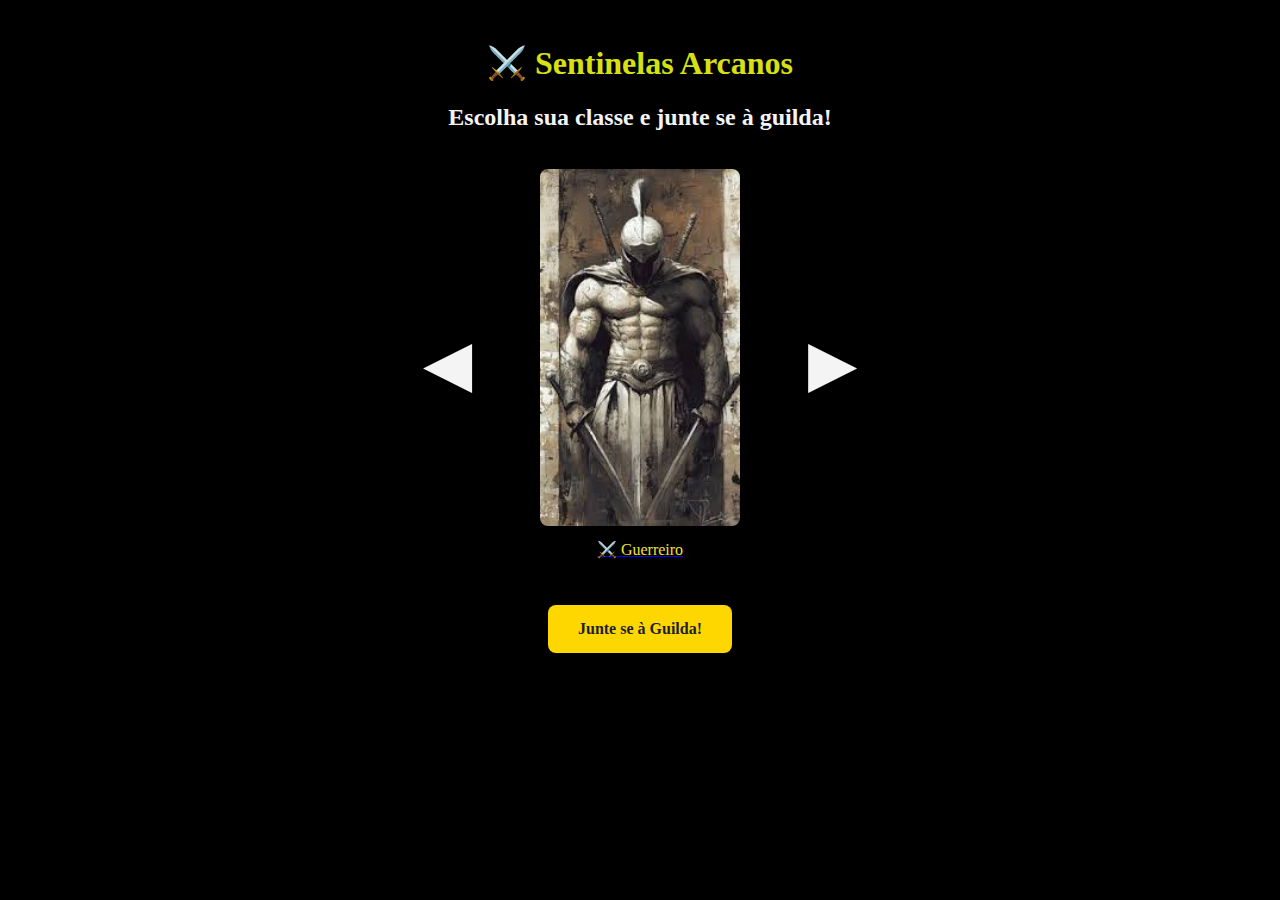
<file: Atividade 14 - O Portal da Guilda/index.html>
<!DOCTYPE html>
<html lang="pt-BR">
<head>
  <meta charset="UTF-8">
  <title>Sala das Classes</title>
  <link rel="stylesheet" href="./CSS/style.css">
  <link href="https://fonts.googleapis.com/css2?family=Cinzel&display=swap" rel="stylesheet">
</head>
<body>
  <header>
   <h1 class="titulo-centralizado">⚔️ Sentinelas Arcanos</h1>
    <h2 class="subtitulo">Escolha sua classe e junte se à guilda!</h2>
  </header>

  <section class="carrossel">
    <button id="prev">◀</button>

    <a href="classe-guerreiro.html" class="slide">
      <figure>
        <img src="./img/guerreiro.jpg" alt="Guerreiro">
        <figcaption>⚔️ Guerreiro</figcaption>
      </figure>
    </a>

    <a href="classe-mago.html" class="slide">
      <figure>
        <img src="./img/mago.jpg" alt="Mago">
        <figcaption>🧙Mago</figcaption>
      </figure>
    </a>

     <a href="classe-arqueiro.html" class="slide">
      <figure>
        <img src="./img/arqueiro.jpg" alt="Mago">
        <figcaption>🏹Arqueiro</figcaption>
      </figure>
    </a>

    <button id="next">▶</button>
  </section>

  <div class="cta" style="text-align: center; margin-top: 30px;">
    <a href="inscricao.html" class="botao-inscricao"> Junte se à Guilda!</a>
  </div>

  <script src="./JS/carrossel.js" defer></script>
</body>
</html>
</file>
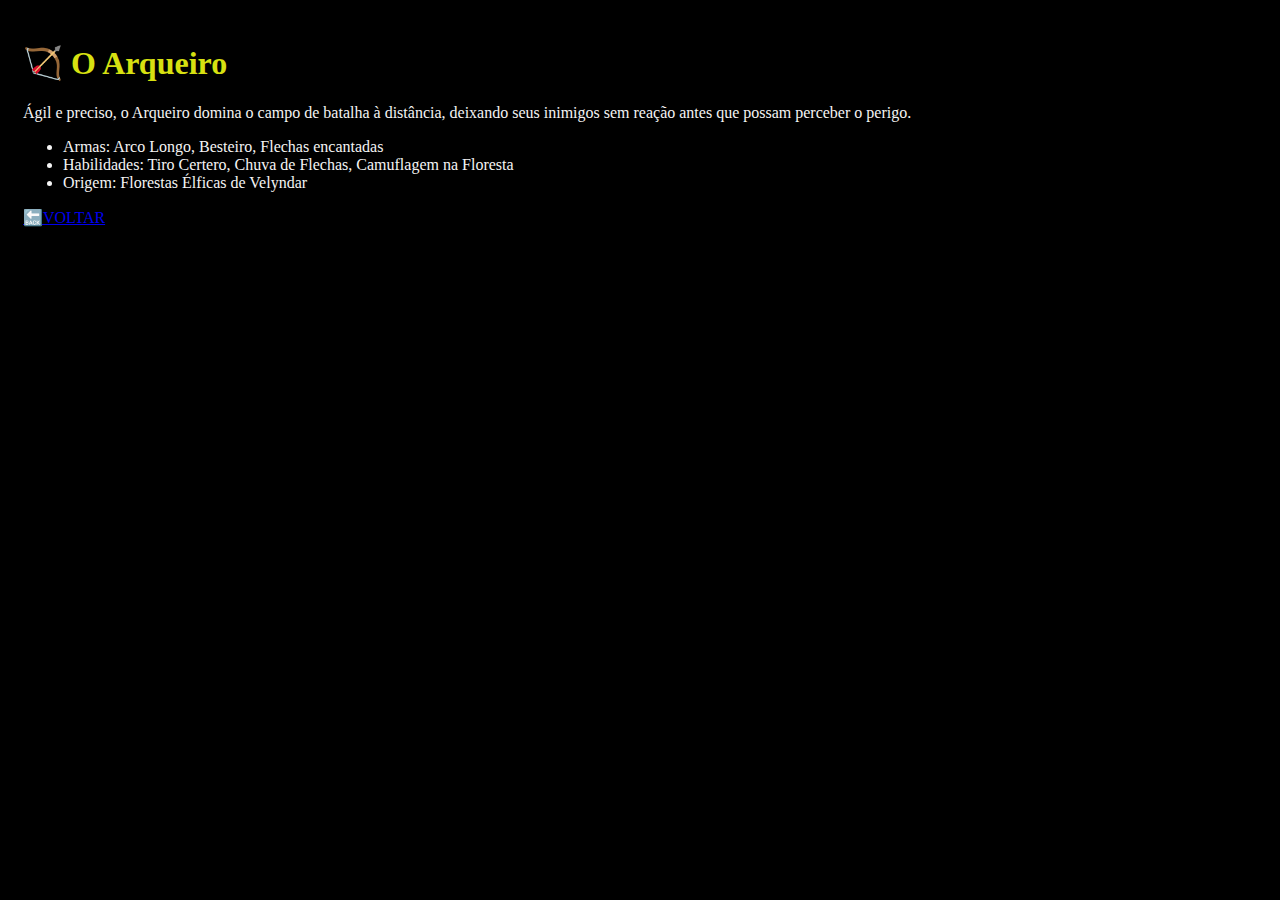
<file: Atividade 14 - O Portal da Guilda/classe-arqueiro.html>
<!DOCTYPE html>
<html lang="pt-BR">
<head>
  <meta charset="UTF-8">
  <title>Classe: Arqueiro</title>
  <link rel="stylesheet" href="./CSS/style.css">
  <link href="https://fonts.googleapis.com/css2?family=Cinzel&display=swap" rel="stylesheet">
</head>
<body>
  <h1>🏹 O Arqueiro</h1>
  <p>Ágil e preciso, o Arqueiro domina o campo de batalha à distância, deixando seus inimigos sem reação antes que possam perceber o perigo.</p>
  <ul>
    <li>Armas: Arco Longo, Besteiro, Flechas encantadas</li>
    <li>Habilidades: Tiro Certero, Chuva de Flechas, Camuflagem na Floresta</li>
    <li>Origem: Florestas Élficas de Velyndar</li>
  </ul>
  <a href="index.html" class="botao-voltar">🔙VOLTAR</a>
</body>
</html>
</file>
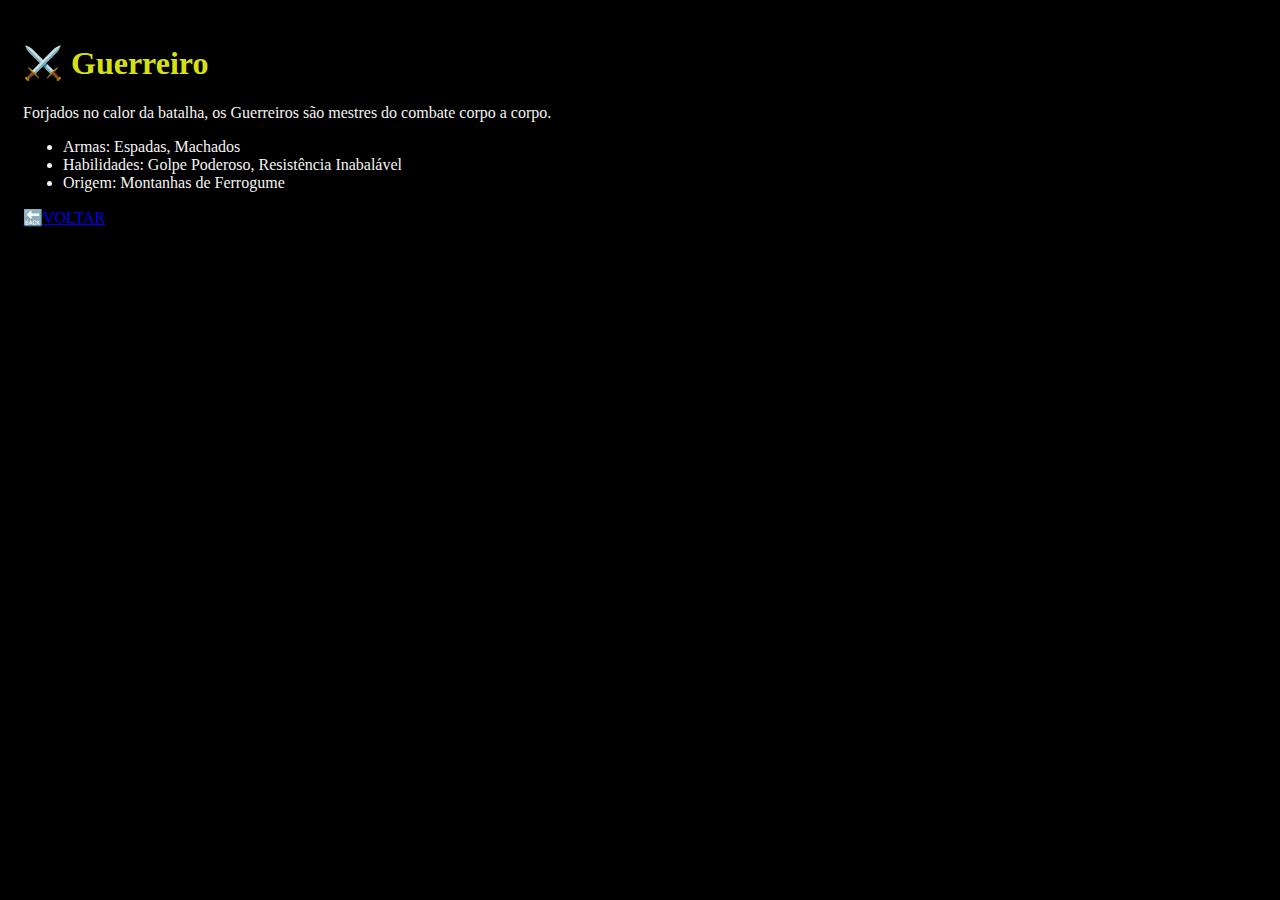
<file: Atividade 14 - O Portal da Guilda/classe-guerreiro.html>
<!DOCTYPE html>
<html lang="pt-BR">
<head>
  <meta charset="UTF-8">
  <title>Classe: Guerreiro</title>
  <link rel="stylesheet" href="./CSS/style.css">
  <link href="https://fonts.googleapis.com/css2?family=Cinzel&display=swap" rel="stylesheet">
</head>
<body>
  <h1>⚔️ Guerreiro</h1>
  <p>Forjados no calor da batalha, os Guerreiros são mestres do combate corpo a corpo.</p>
  <ul>
    <li>Armas: Espadas, Machados</li>
    <li>Habilidades: Golpe Poderoso, Resistência Inabalável</li>
    <li>Origem: Montanhas de Ferrogume</li>
  </ul>
  <a href="index.html" class="botao-voltar">🔙VOLTAR</a>
</body>
</html>
</file>
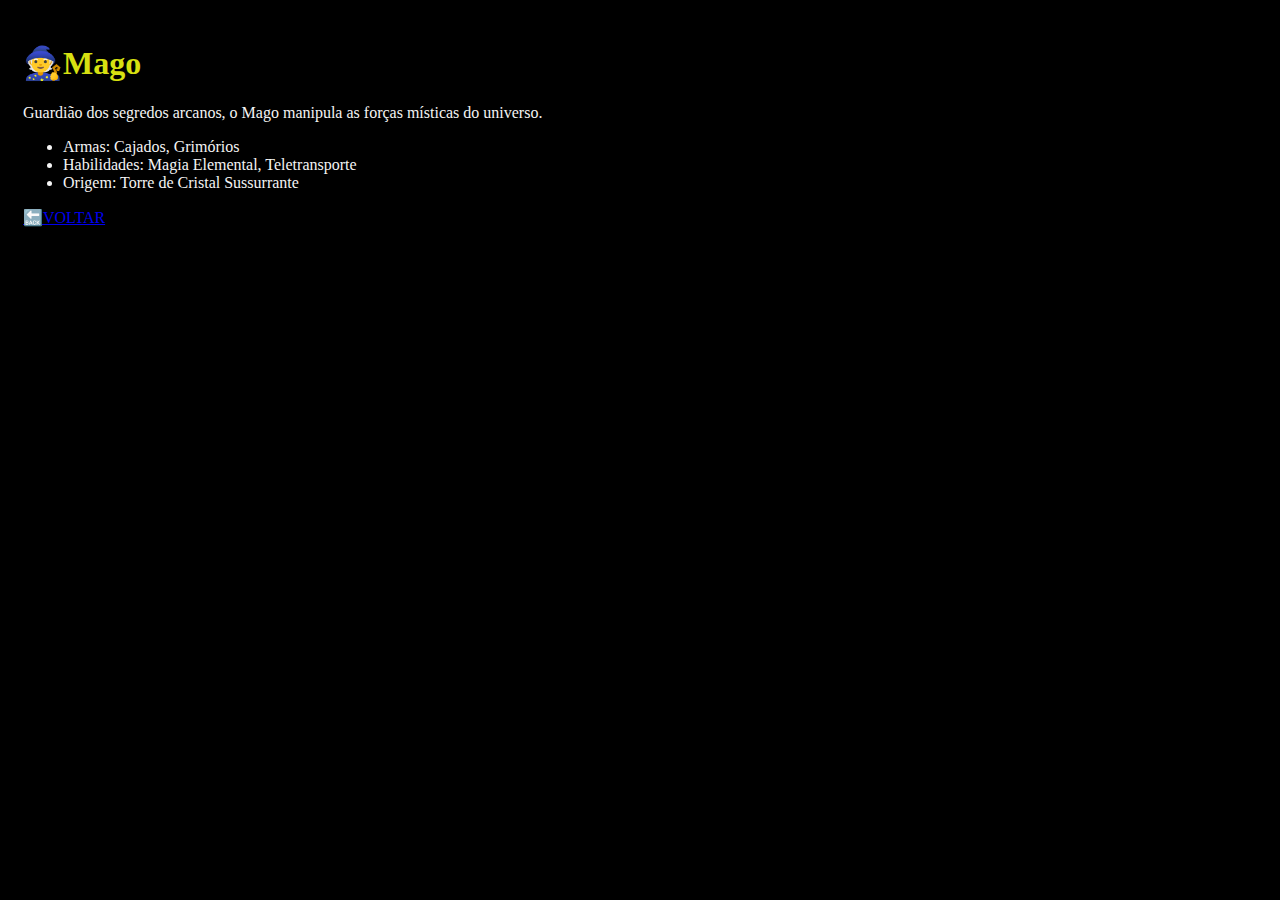
<file: Atividade 14 - O Portal da Guilda/classe-mago.html>
<!DOCTYPE html>
<html lang="pt-BR">
<head>
  <meta charset="UTF-8">
  <title>Classe: Mago</title>
  <link rel="stylesheet" href="./CSS/style.css">
  <link href="https://fonts.googleapis.com/css2?family=Cinzel&display=swap" rel="stylesheet">
</head>
<body>
  <h1>🧙Mago</h1>
  <p>Guardião dos segredos arcanos, o Mago manipula as forças místicas do universo.</p>
  <ul>
    <li>Armas: Cajados, Grimórios</li>
    <li>Habilidades: Magia Elemental, Teletransporte</li>
    <li>Origem: Torre de Cristal Sussurrante</li>
  </ul>
  <a href="index.html" class="botao-voltar">🔙VOLTAR</a>
</body>
</html>
</file>
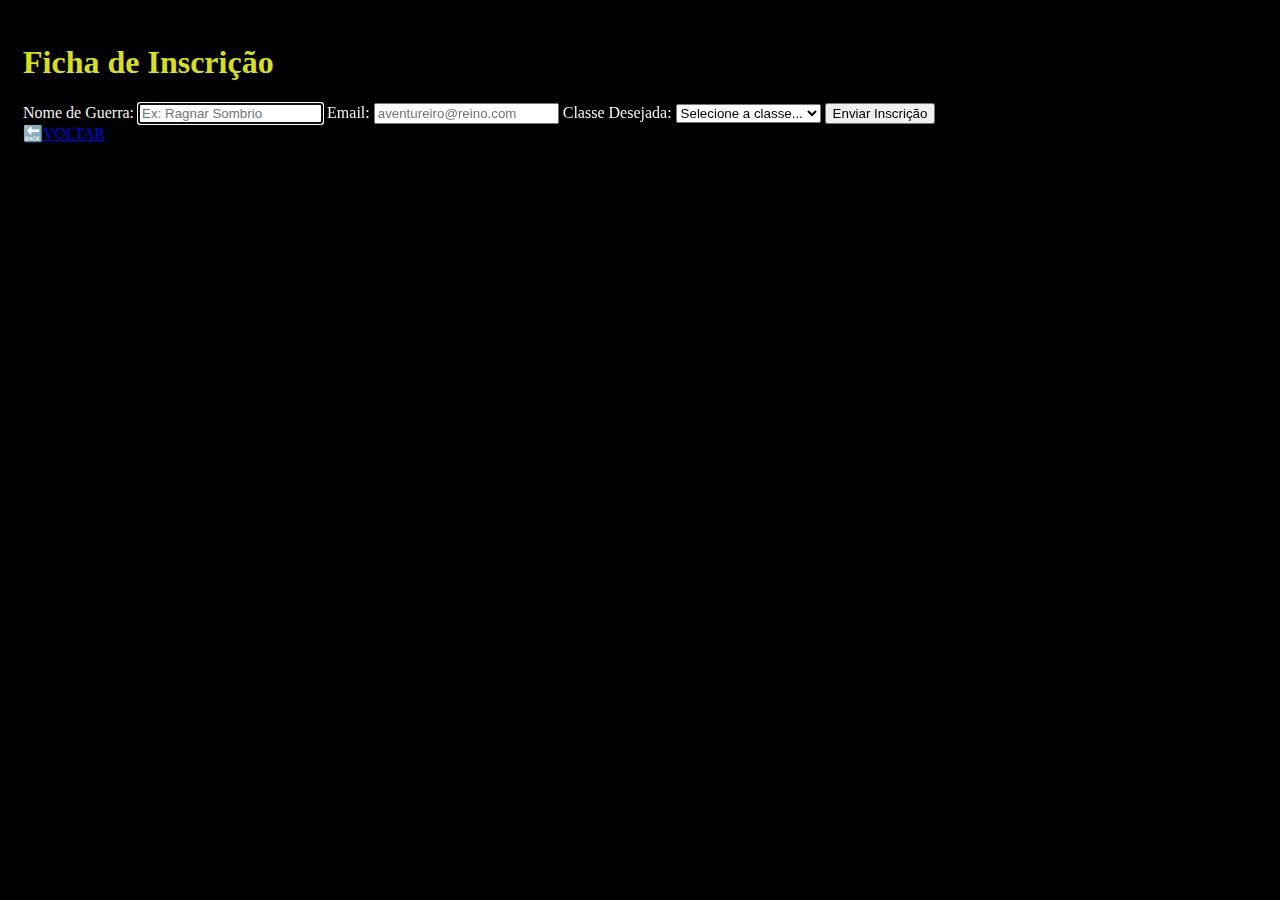
<file: Atividade 14 - O Portal da Guilda/inscricao.html>
<!DOCTYPE html>
<html lang="pt-BR">
<head>
  <meta charset="UTF-8">
  <title>Ficha de Inscrição</title>
  <link rel="stylesheet" href="./CSS/style.css">
  <link href="https://fonts.googleapis.com/css2?family=Cinzel&display=swap" rel="stylesheet">
</head>
<body>
  <h1>Ficha de Inscrição</h1>
  <form action="#" method="post">
    <label for="nome">Nome de Guerra:</label>
    <input type="text" id="nome" name="nome" placeholder="Ex: Ragnar Sombrio" required autofocus>

    <label for="email">Email:</label>
    <input type="email" id="email" name="email" placeholder="aventureiro@reino.com" required>

    <label for="classe">Classe Desejada:</label>
    <select id="classe" name="classe" required>
      <option value="">Selecione a classe...</option>
      <option value="guerreiro">Guerreiro</option>
      <option value="mago">Mago</option>
    </select>

    <input type="submit" id="enviar" value="Enviar Inscrição">
  </form>

  <a href="index.html" class="botao-voltar">🔙VOLTAR</a>
</body>
</html>
</file>
<file: Atividade 14 - O Portal da Guilda/CSS/style.css>
body {
  font-family: 'Uncial Antiqua', serif;
  background-color: #000000;
  color: #f4f4f4;
  padding: 15px;
}

h1, legend {
  color: rgb(215, 225, 17);
}

.carrossel {
  display: flex;
  align-items: center;
  justify-content: center;
}

.carrossel button {
  background: none;
  border: none;
  font-size: 4rem;
  color: #f4f4f4;
  cursor: pointer;
}

.titulo-centralizado {
  text-align: center;
}

.subtitulo{
  text-align: center;
}

.slide {
  display: none;
  text-align: center;
  margin: 0 20px;
}

.slide img {
  width: 200px;
  border-radius: 10px;
  border: 2px solid #000000;
}

.slide figcaption {
  margin-top: 8px;
  color: rgb(240, 225, 60);
}

.active {
  display: block;
}

.botao-inscricao {
  display: inline-block;
  background: gold;
  color: #1e1e2f;
  padding: 15px 30px;
  text-decoration: none;
  font-weight: bold;
  border-radius: 8px;
}
</file>
